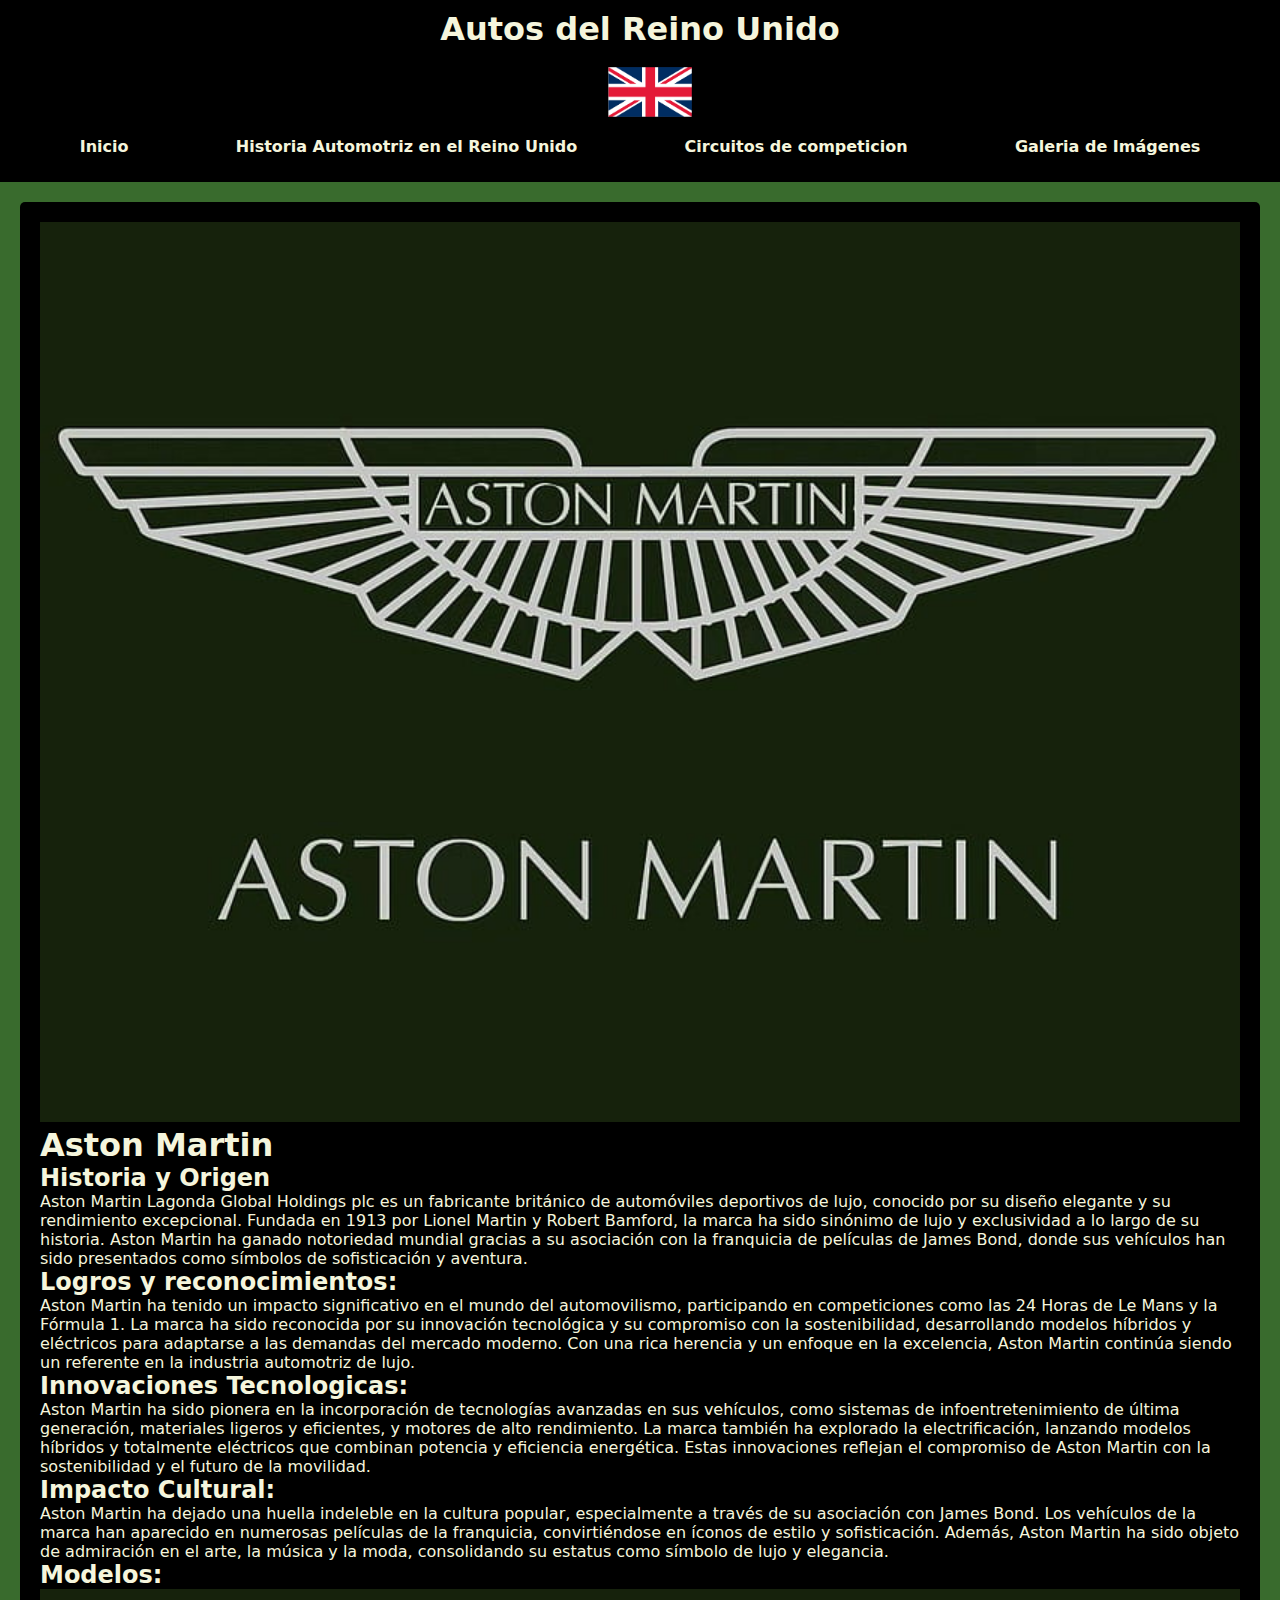
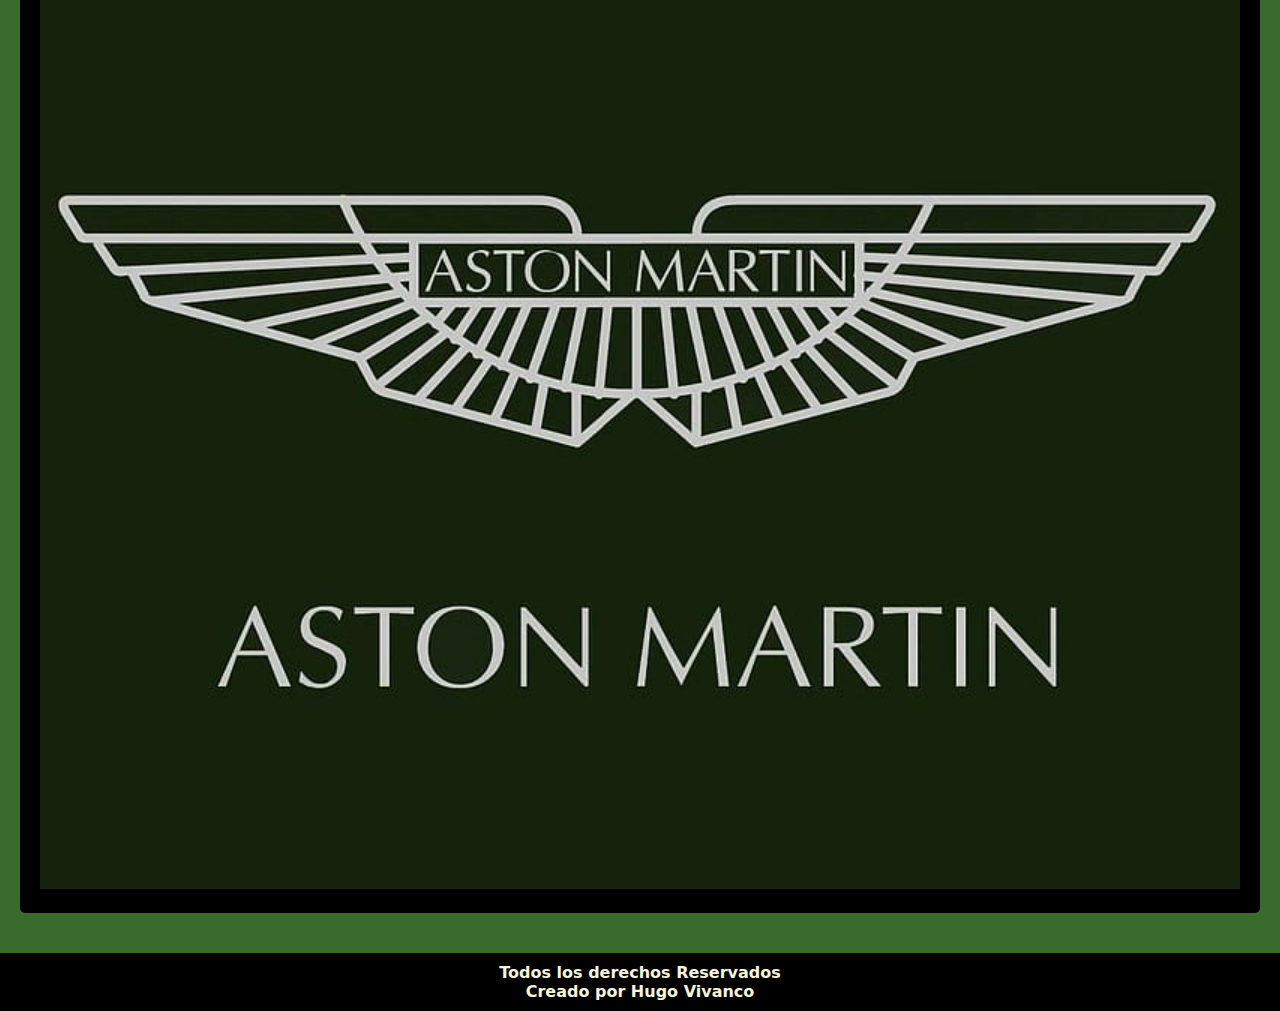
<file: Links/astonM.html>
<!DOCTYPE html>
<html lang="en">
<head>
    <meta charset="UTF-8">
    <meta name="viewport" content="width=device-width, initial-scale=1.0">
    <title>Aston Martin</title>
    <link rel="stylesheet" href="../styles/styles.css">
</head>
<body>
    <header>
        <div class="Titulo">
            <h1>Autos del Reino Unido</h1>
            <br>
        </div>
        <div class="Bandera">
            <img src="../Pictures/Bandera.png" alt="Bandera UK" height="50">
        </div>
        <nav class="nav">
            <ul class="nav-list">
                <li><a href="../index.html">Inicio</a></li>
                <li><a href="./Links/historiaAuto.html">Historia Automotriz en el Reino Unido</a></li>
                <li><a href="./Links/circuitos.html">Circuitos de competicion</a></li>
                <li><a href="./Links/galeria.html">Galeria de Imágenes</a></li>
            </ul>
        </nav>
    </header>
    <main>
        <article>
            <div class="imagen">
                <img src="../Marcas/AstonMartin.jpg" alt="Aston Martin" width="100%">
            </div>
            <div class="tituloMarca">
                <h1>Aston Martin</h1>
            </div>
            <div class="subtitulo">
                <h2>Historia y Origen</h2>
            </div>
            <div class="contenido">
                <p>Aston Martin Lagonda Global Holdings plc es un fabricante británico de
                    automóviles deportivos de lujo, conocido por su diseño elegante y su rendimiento 
                    excepcional. Fundada en 1913 por Lionel Martin y Robert Bamford, la marca ha sido sinónimo de lujo y exclusividad a lo largo
                    de su historia. Aston Martin ha ganado notoriedad mundial gracias a su asociación con la franquicia de películas de James Bond, 
                    donde sus vehículos han sido presentados como símbolos de sofisticación y aventura.
                </p>
            </div>
            <div class="subtitulo">
                <h2>Logros y reconocimientos:</h2>
            </div>
            <div class="contenido">
                <p>Aston Martin ha tenido un impacto significativo en el mundo del automovilismo, participando en competiciones como las 24 Horas de Le Mans y la Fórmula 1. 
                    La marca ha sido reconocida por su innovación tecnológica y su compromiso con la sostenibilidad, desarrollando modelos híbridos y eléctricos para adaptarse a las demandas 
                    del mercado moderno. Con una rica herencia y un enfoque en la excelencia, Aston Martin continúa siendo un referente en la industria automotriz de lujo.
                </p>
            </div>
            <div class="subtitulo">
                <h2>Innovaciones Tecnologicas:</h2>
            </div>
            <div class="contenido">
                <p>Aston Martin ha sido pionera en la incorporación de tecnologías avanzadas en sus vehículos, como sistemas de infoentretenimiento de última generación, 
                    materiales ligeros y eficientes, y motores de alto rendimiento. La marca también ha explorado la electrificación, lanzando modelos híbridos y totalmente eléctricos 
                    que combinan potencia y eficiencia energética. Estas innovaciones reflejan el compromiso de Aston Martin con la sostenibilidad y el futuro de la movilidad.
                </p>
            </div>
            <div class="subtitulo">
                <h2>Impacto Cultural:</h2>
            </div>
            <div class="contenido">
                <p>Aston Martin ha dejado una huella indeleble en la cultura popular, especialmente a través de su asociación con James Bond. 
                    Los vehículos de la marca han aparecido en numerosas películas de la franquicia, convirtiéndose en íconos de estilo y sofisticación. 
                    Además, Aston Martin ha sido objeto de admiración en el arte, la música y la moda, consolidando su estatus como símbolo de lujo y elegancia.
                </p>
            </div>
            <div class="subtitulo">
                <h2>Modelos:</h2>
            </div>
            <div class="modelos-grid">
                <img src="../Marcas/AstonMartin.jpg" alt="Aston Martin DB11" width="100%">
            </div>
        </article>
    </main>
    <footer>
        <h4>Todos los derechos Reservados</h4>
        <h4>Creado por Hugo Vivanco</h4>
    </footer>
</body>
</html>
</file>
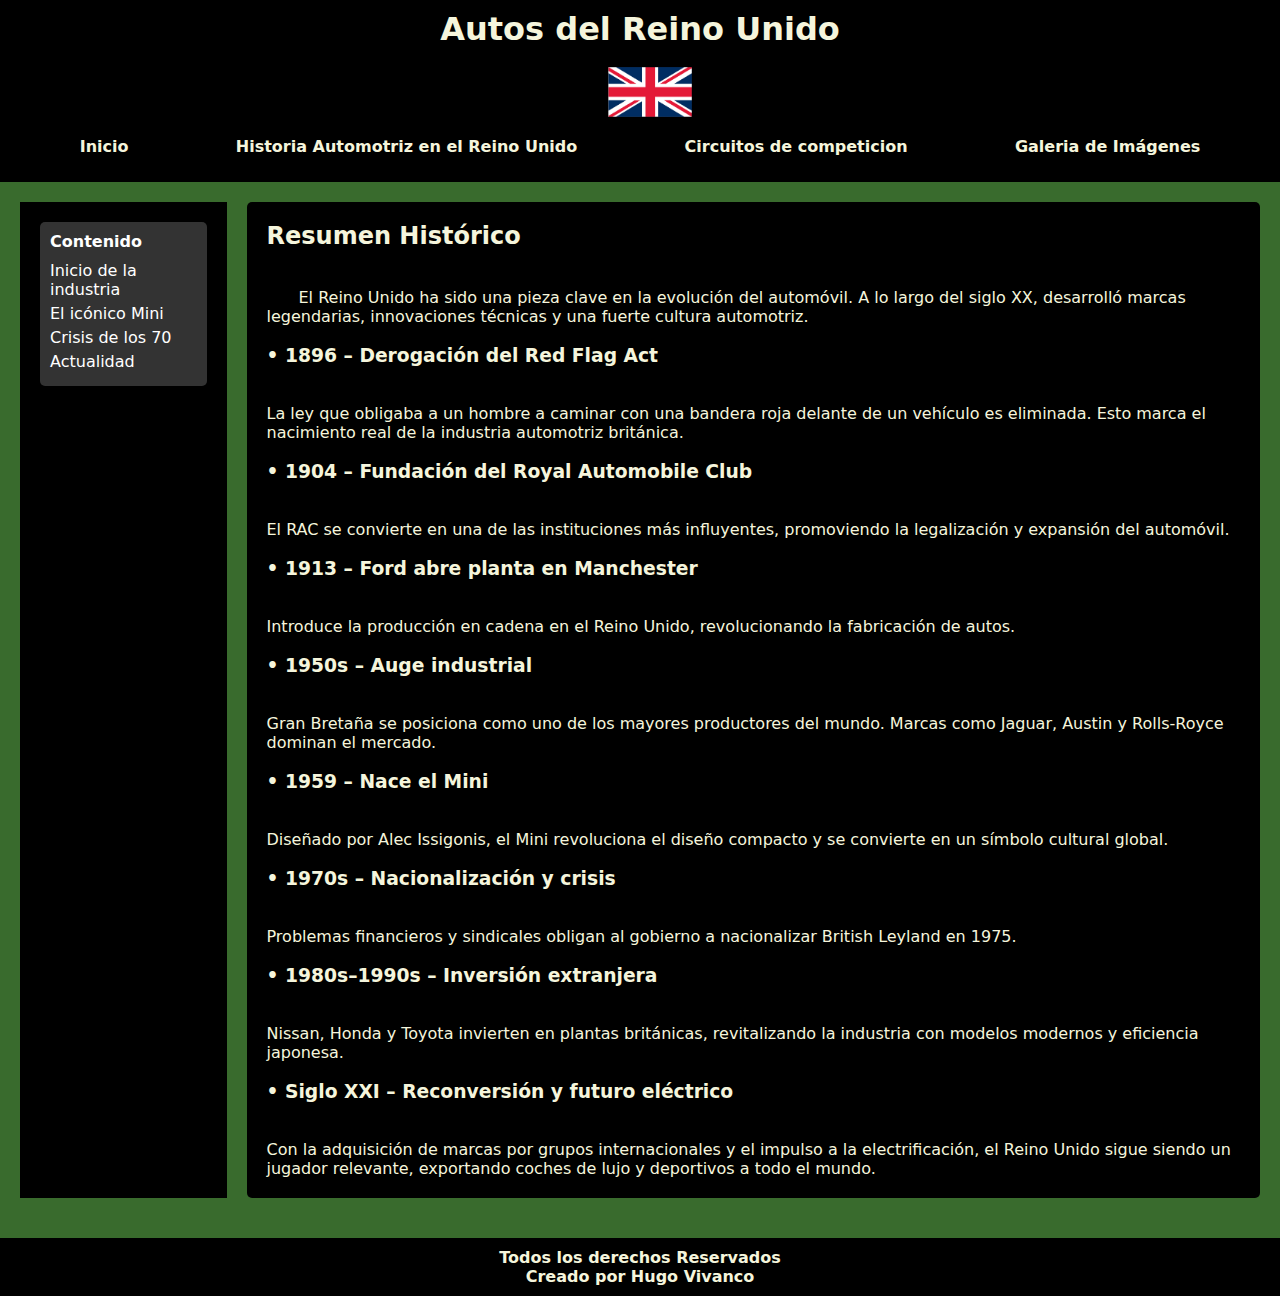
<file: Links/historiaAuto.html>
<!DOCTYPE html>
<html lang="en">
<head>
    <meta charset="UTF-8">
    <meta name="viewport" content="width=device-width, initial-scale=1.0">
    <title>Historia del Automovil en el Reino Unido</title>
    <link rel="stylesheet" href="../styles/styles.css">
</head>
<body>
    <header>
        <div class="Titulo">
            <h1>Autos del Reino Unido</h1>
            <br>
        </div>
        <div class="Bandera">
            <img src="../Pictures/Bandera.png" alt="Bandera UK" height="50">
        </div>
        <nav class="nav">
            <ul class="nav-list">
                <li><a href="../index.html">Inicio</a></li>
                <li><a href="../Links/historiaAuto.html">Historia Automotriz en el Reino Unido</a></li>
                <li><a href="../Links/circuitos.html">Circuitos de competicion</a></li>
                <li><a href="../Links/galeria.html">Galeria de Imágenes</a></li>
            </ul>
        </nav>
    </header>
    <main>
    <aside>
        <div class="opciones-container">
            <div class="opcion">
            <h4>Contenido</h4>
            <ul>
                <li>Inicio de la industria</li>
                <li>El icónico Mini</li>
                <li>Crisis de los 70</li>
                <li>Actualidad</li>
            </ul>
            </div>
        </div>
        </aside>

        <article>
        <h2 class="titulomarca">Resumen Histórico</h2>
        <br>
        <br>
        <div class="contenido">
            <p style="text-indent: 2em;">El Reino Unido ha sido una pieza clave en la evolución del automóvil. A lo largo del siglo XX, desarrolló marcas legendarias, innovaciones técnicas y una fuerte cultura automotriz.</p>
        </div>
        <br>
        <h3 id="inicio-industria">• 1896 – Derogación del Red Flag Act</h3>
        <br>
        <br>
        <p>La ley que obligaba a un hombre a caminar con una bandera roja delante de un vehículo es eliminada. Esto marca el nacimiento real de la industria automotriz británica.</p>
        <br>
        <h3>• 1904 – Fundación del Royal Automobile Club</h3>
        <br>
        <br>
        <p>El RAC se convierte en una de las instituciones más influyentes, promoviendo la legalización y expansión del automóvil.</p>
        <br>
        <h3>• 1913 – Ford abre planta en Manchester</h3>
        <br>
        <br>
        <p>Introduce la producción en cadena en el Reino Unido, revolucionando la fabricación de autos.</p>
        <br>
        <h3>• 1950s – Auge industrial</h3>
        <br>
        <br>
        <p>Gran Bretaña se posiciona como uno de los mayores productores del mundo. Marcas como Jaguar, Austin y Rolls-Royce dominan el mercado.</p>
        <br>
        <h3 id="mini">• 1959 – Nace el Mini</h3>
        <br>
        <br>
        <p>Diseñado por Alec Issigonis, el Mini revoluciona el diseño compacto y se convierte en un símbolo cultural global.</p>
        <br>
        <h3 id="crisis">• 1970s – Nacionalización y crisis</h3>
        <br>
        <br>
        <p>Problemas financieros y sindicales obligan al gobierno a nacionalizar British Leyland en 1975.</p>
        <br>
        <h3>• 1980s–1990s – Inversión extranjera</h3>
        <br>
        <br>
        <p>Nissan, Honda y Toyota invierten en plantas británicas, revitalizando la industria con modelos modernos y eficiencia japonesa.</p>
        <br>
        <h3 id="actualidad">• Siglo XXI – Reconversión y futuro eléctrico</h3>
        <br>
        <br>
        <p>Con la adquisición de marcas por grupos internacionales y el impulso a la electrificación, el Reino Unido sigue siendo un jugador relevante, exportando coches de lujo y deportivos a todo el mundo.</p>
        </article>
    </main>
    <footer>
        <h4>Todos los derechos Reservados</h4>
        <h4>Creado por Hugo Vivanco</h4>
    </footer>
</body>
</html>
</file>
<file: styles/styles.css>
* {
    margin: 0;
    padding: 0;
    box-sizing: border-box;
}

body {
    font-family: system-ui, -apple-system, BlinkMacSystemFont, 'Segoe UI', Roboto, Oxygen, Ubuntu, Cantarell, 'Open Sans', 'Helvetica Neue', sans-serif;
    background-color: rgb(57, 107, 45);
    color: beige;
}

header {
    background-color: black;
    padding: 10px;
    display: flex;
    flex-direction: column;
    align-items: center;
}

.header-content {
    display: flex;
    justify-content: space-between;
    align-items: center;
    width: 100%;
}

.Titulo {
    text-align: center;
    flex-grow: 1;
}

.Bandera {
    margin-left: 20px;
}

.nav {
    background-color: black;
    padding: 1rem;
    width: 100%;
}

.nav-list {
    list-style: none;
    display: flex;
    justify-content: space-around;
    padding: 0;
}

.nav-list li a {
    color: beige;
    text-decoration: none;
    font-weight: bold;
}

main {
    display: flex;
    padding: 20px;
}

aside {
    background-color: black;
    color: white;
    padding: 20px;
    width: 25%; /* Mantenemos el ancho del aside */
    margin-right: 20px;
}

.opciones-container {
    display: flex;
    flex-direction: column;
    gap: 20px;
}

.opcion {
    background-color: #333;
    padding: 10px;
    border-radius: 5px;
}

.opcion h4 {
    margin-bottom: 10px;
}

.opcion ul {
    list-style: none;
    padding: 0;
}

.opcion ul li {
    margin: 5px 0;
}

.opcion ul li a {
    color: beige;
    text-decoration: none;
}

article {
    flex-grow: 1;
    background-color: black;
    padding: 20px;
    border-radius: 5px;
}

.marcas-grid {
    display: grid;
    grid-template-columns: repeat(3, 1fr); /* 4 columnas */
    gap: 15px; /* Espacio entre los contenedores */
    justify-content: center; /* Centrar el grid */
}

.marca-link {
    display: block;
    border: 1px solid #ccc;
    padding: 10px;
    text-align: center;
    background-color: #444;
    border-radius: 5px;
    width: 100%; /* Ocupar todo el ancho del contenedor */
    height: 200px; /* Aumentamos la altura */
    display: flex;
    align-items: center;
    justify-content: center;
    overflow: hidden; /* Evitar que las imágenes se salgan */
}

.marca-link img {
    max-width: 100%;
    max-height: 100%;
    object-fit: contain; /* Ajustar la imagen dentro del contenedor */
}

footer {
    background-color: black;
    padding: 10px;
    text-align: center;
    margin-top: 20px;
}
</file>
